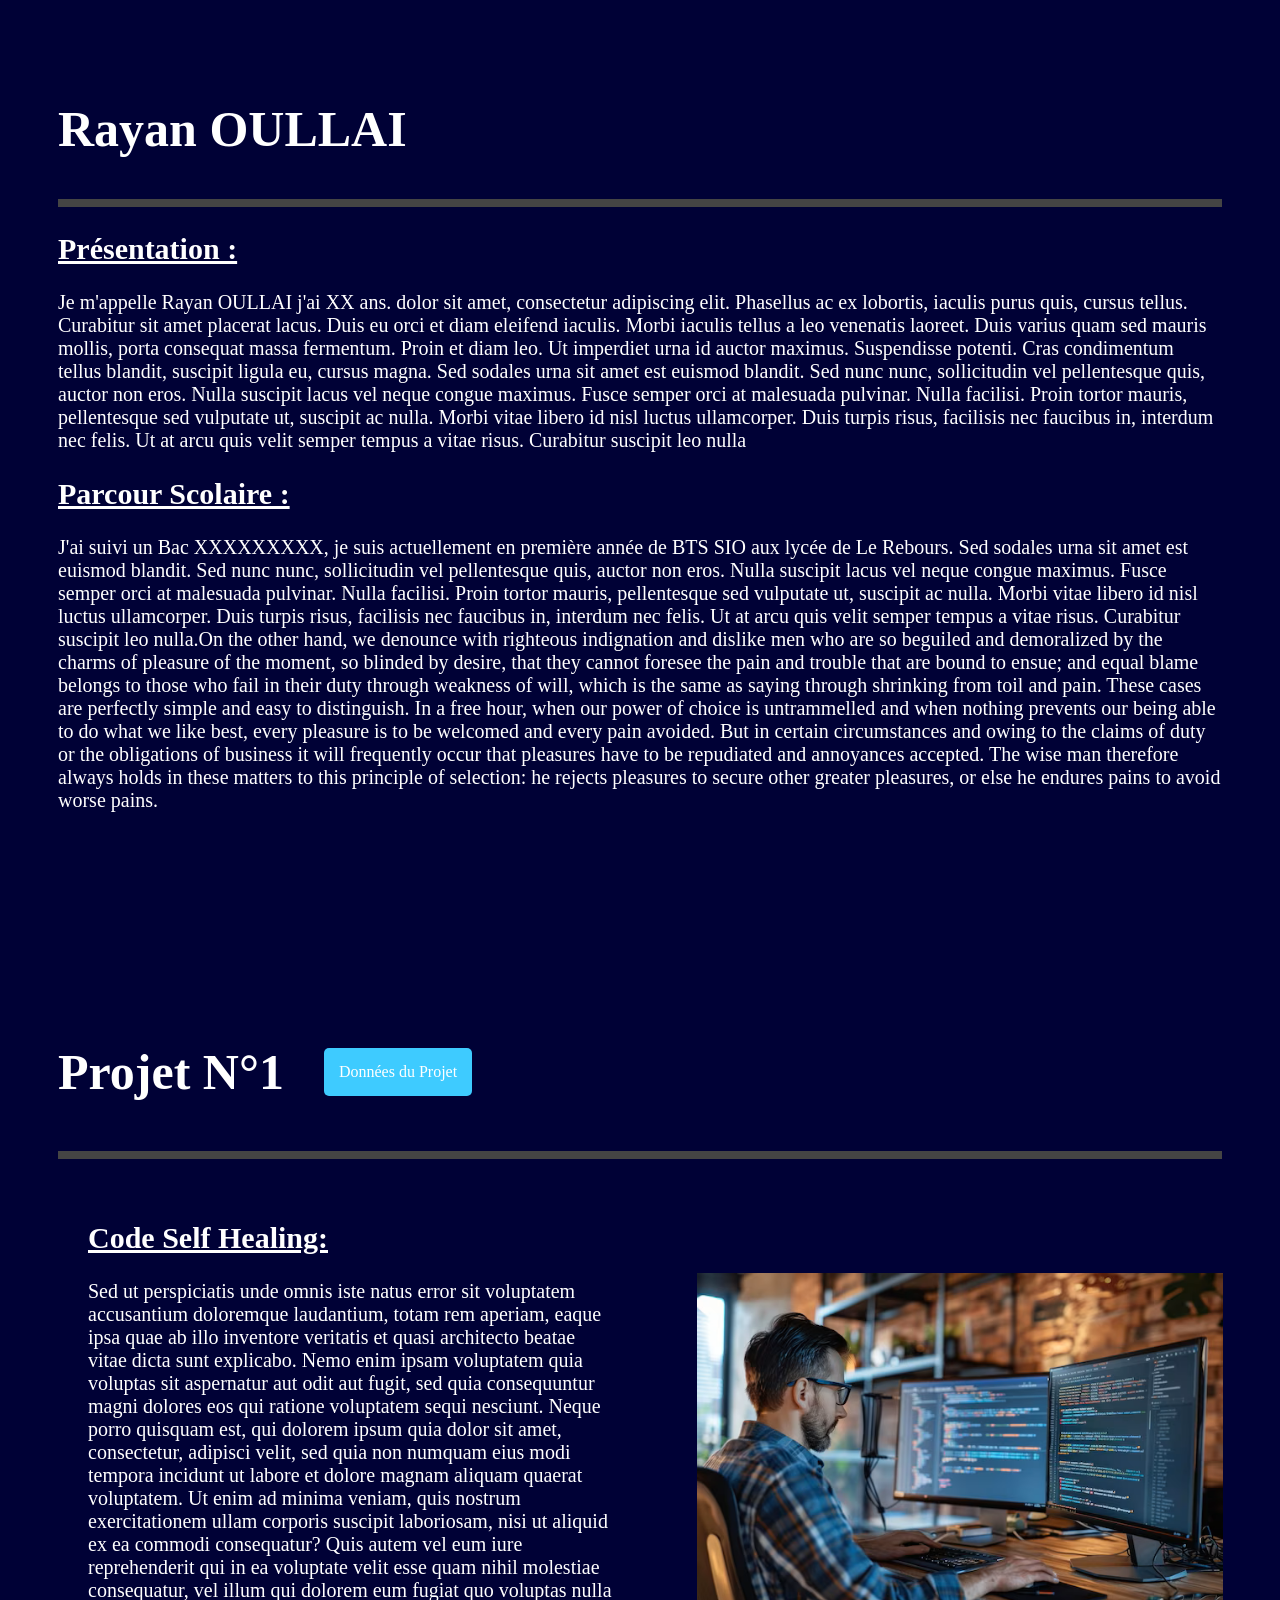
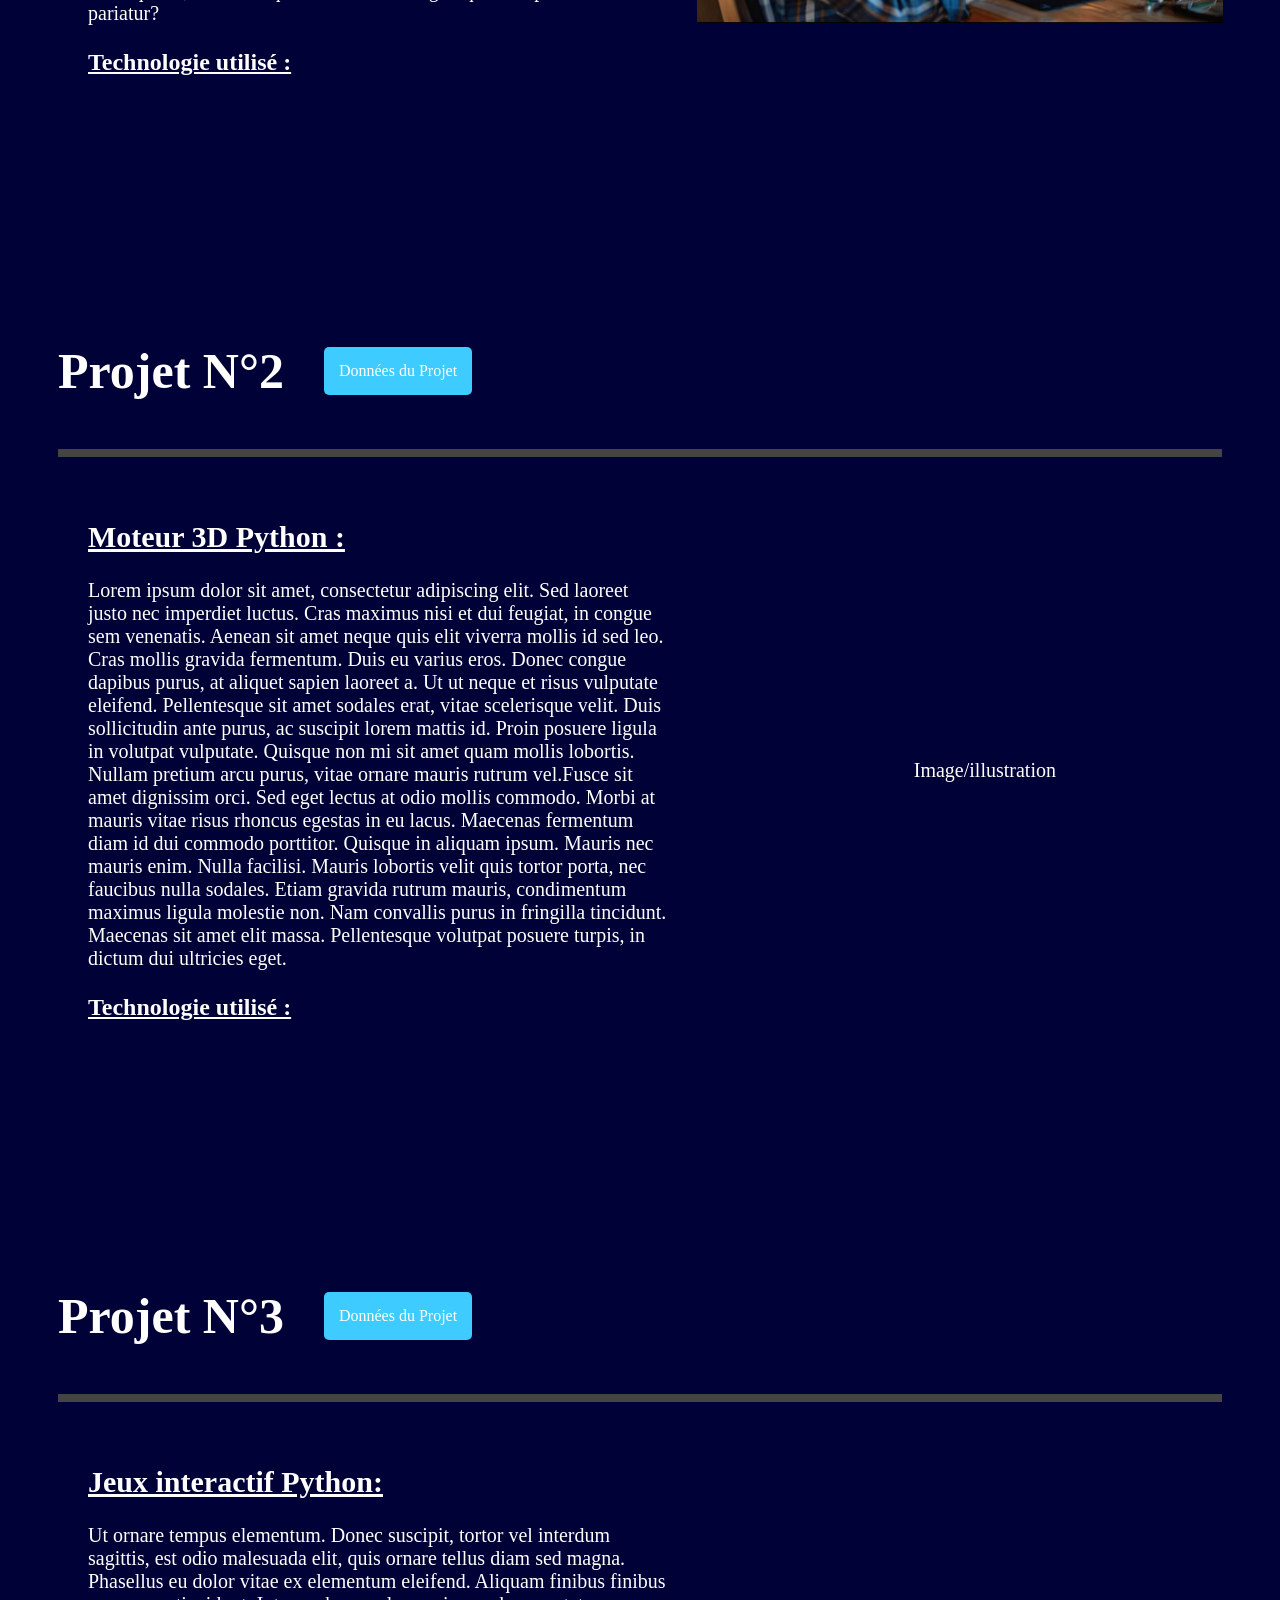
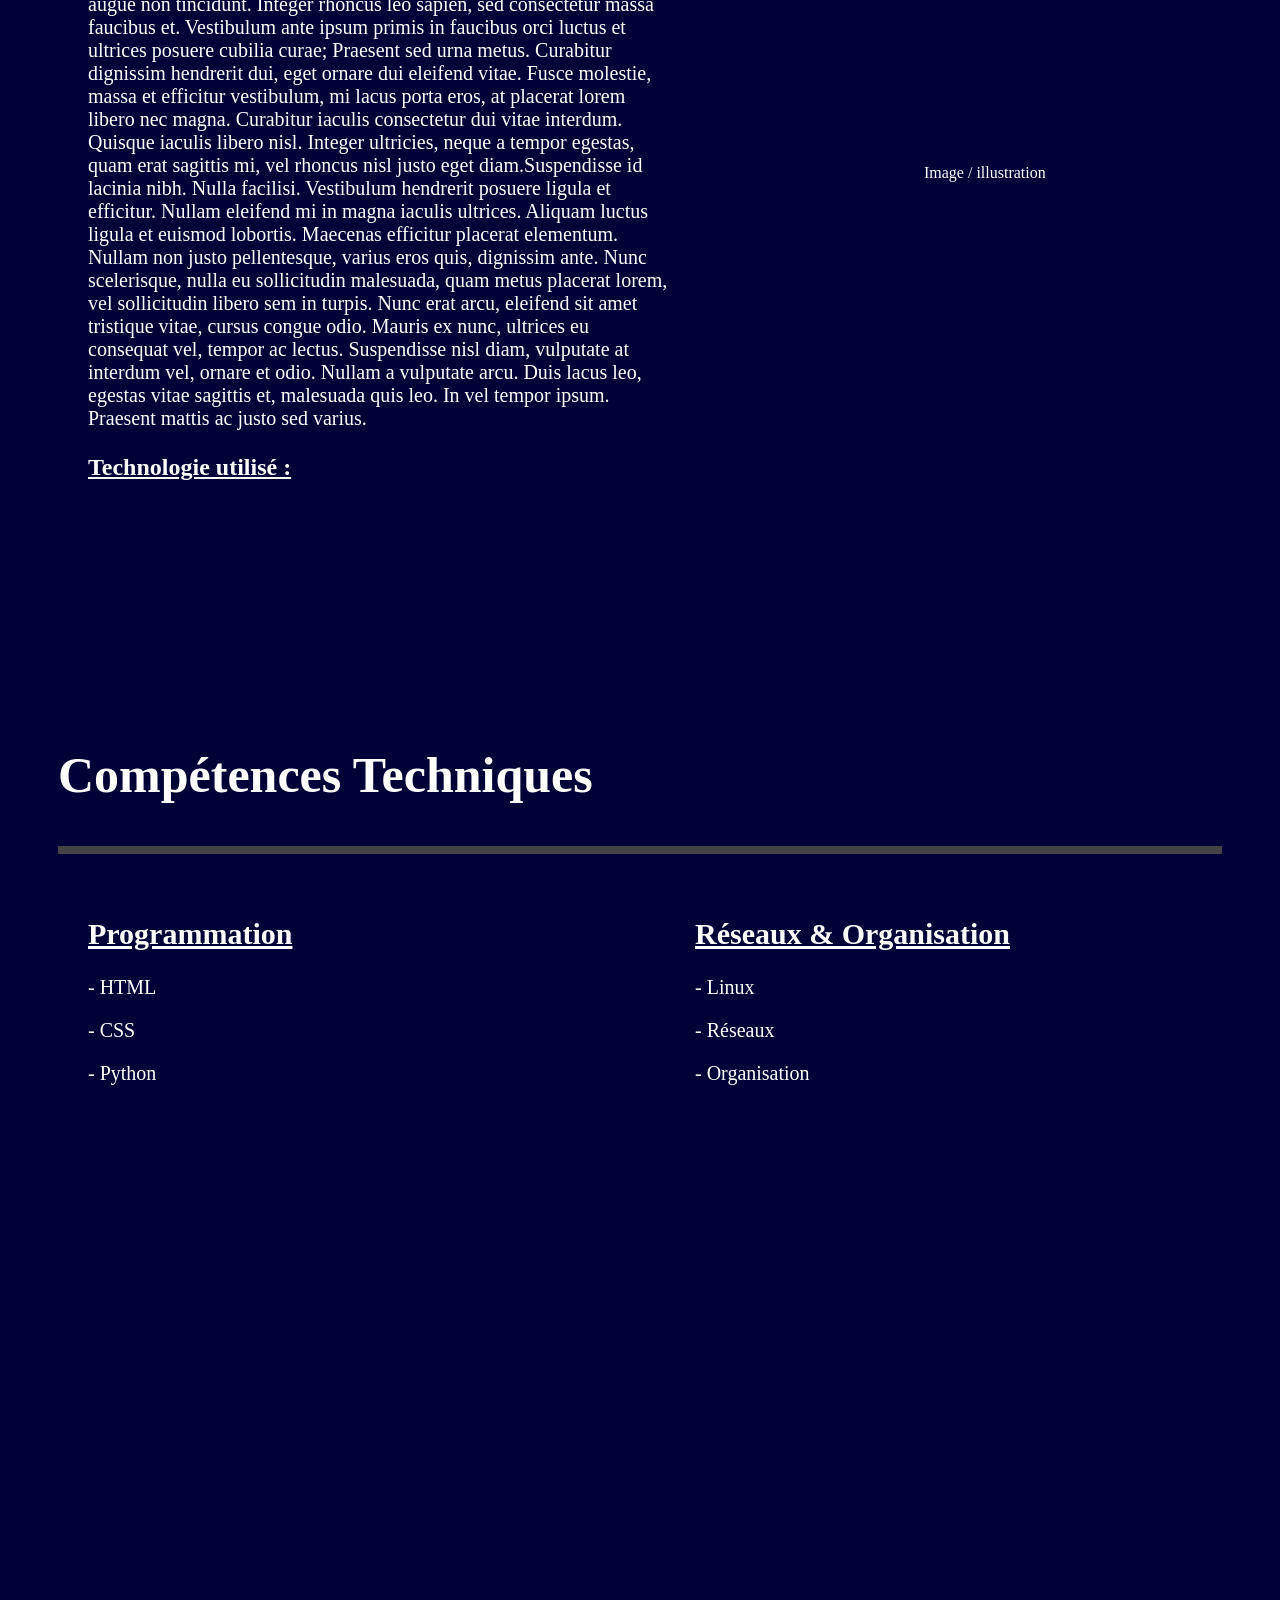
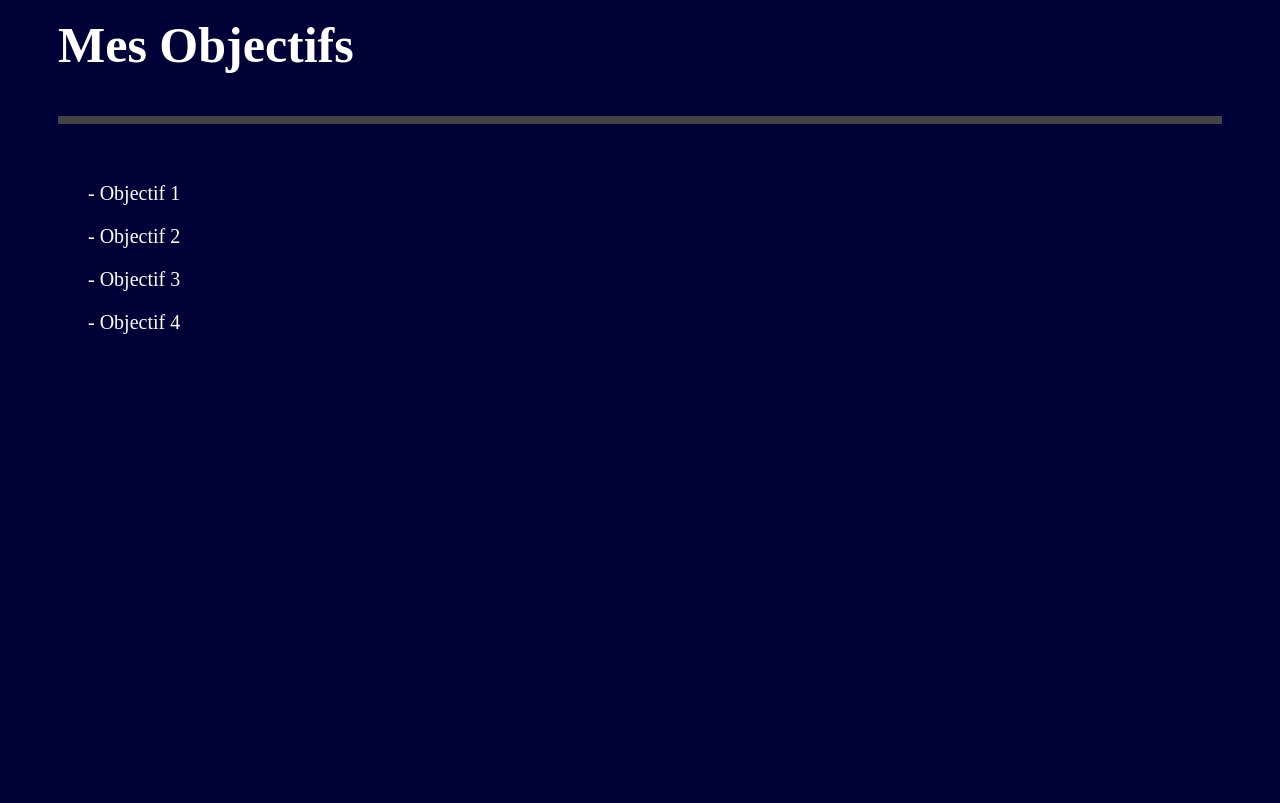
<file: index.html>
<!DOCTYPE html>
<!-- saved from url=(0043)https://miguelbigg.github.io/Portfolio-R.O/ -->
<html><head><meta http-equiv="Content-Type" content="text/html; charset=UTF-8">
<title>Portfolio - Rayan OULLAI</title>
<link rel="stylesheet" href="./Portfolio - Rayan OULLAI_files/style.css">
</head>
<body>

<section class="page">
    <h1>Rayan OULLAI</h1>
    <hr>
    <h2>Présentation :</h2>
    <p>Je m'appelle Rayan OULLAI j'ai XX ans. dolor sit amet, consectetur adipiscing elit. Phasellus ac ex lobortis, iaculis purus quis, cursus tellus. Curabitur sit amet placerat lacus. Duis eu orci et diam eleifend iaculis. Morbi iaculis tellus a leo venenatis laoreet. Duis varius quam sed mauris mollis, porta consequat massa fermentum. Proin et diam leo. Ut imperdiet urna id auctor maximus. Suspendisse potenti. Cras condimentum tellus blandit, suscipit ligula eu, cursus magna. Sed sodales urna sit amet est euismod blandit. Sed nunc nunc, sollicitudin vel pellentesque quis, auctor non eros. Nulla suscipit lacus vel neque congue maximus. Fusce semper orci at malesuada pulvinar. Nulla facilisi. Proin tortor mauris, pellentesque sed vulputate ut, suscipit ac nulla. Morbi vitae libero id nisl luctus ullamcorper. Duis turpis risus, facilisis nec faucibus in, interdum nec felis. Ut at arcu quis velit semper tempus a vitae risus. Curabitur suscipit leo nulla</p>
    <h2>Parcour Scolaire :</h2>
    <p>J'ai suivi un Bac XXXXXXXXX, je suis actuellement en première année de BTS SIO aux lycée de Le Rebours. Sed sodales urna sit amet est euismod blandit. Sed nunc nunc, sollicitudin vel pellentesque quis, auctor non eros. Nulla suscipit lacus vel neque congue maximus. Fusce semper orci at malesuada pulvinar. Nulla facilisi. Proin tortor mauris, pellentesque sed vulputate ut, suscipit ac nulla. Morbi vitae libero id nisl luctus ullamcorper. Duis turpis risus, facilisis nec faucibus in, interdum nec felis. Ut at arcu quis velit semper tempus a vitae risus. Curabitur suscipit leo nulla.On the other hand, we denounce with righteous indignation and dislike men who are so beguiled and demoralized by the charms of pleasure of the moment, so blinded by desire, that they cannot foresee the pain and trouble that are bound to ensue; and equal blame belongs to those who fail in their duty through weakness of will, which is the same as saying through shrinking from toil and pain. These cases are perfectly simple and easy to distinguish. In a free hour, when our power of choice is untrammelled and when nothing prevents our being able to do what we like best, every pleasure is to be welcomed and every pain avoided. But in certain circumstances and owing to the claims of duty or the obligations of business it will frequently occur that pleasures have to be repudiated and annoyances accepted. The wise man therefore always holds in these matters to this principle of selection: he rejects pleasures to secure other greater pleasures, or else he endures pains to avoid worse pains.</p>
</section>

<section class="page">
    <div class="titre-projet">
        <h1>Projet N°1</h1>
        <a href="https://miguelbigg.github.io/Portfolio-R.O/projet1.html" class="bouton">Données du Projet</a>
    </div>
    <hr>
    <div class="projet">
        <div class="infos">
            <h2>Code Self Healing:</h2>
            <p>Sed ut perspiciatis unde omnis iste natus error sit voluptatem accusantium doloremque laudantium, totam rem aperiam, eaque ipsa quae ab illo inventore veritatis et quasi architecto beatae vitae dicta sunt explicabo. Nemo enim ipsam voluptatem quia voluptas sit aspernatur aut odit aut fugit, sed quia consequuntur magni dolores eos qui ratione voluptatem sequi nesciunt. Neque porro quisquam est, qui dolorem ipsum quia dolor sit amet, consectetur, adipisci velit, sed quia non numquam eius modi tempora incidunt ut labore et dolore magnam aliquam quaerat voluptatem. Ut enim ad minima veniam, quis nostrum exercitationem ullam corporis suscipit laboriosam, nisi ut aliquid ex ea commodi consequatur? Quis autem vel eum iure reprehenderit qui in ea voluptate velit esse quam nihil molestiae consequatur, vel illum qui dolorem eum fugiat quo voluptas nulla pariatur?</p>
            <h3>Technologie utilisé :</h3>
        </div>
        <div class="image">
            <img src="./Portfolio - Rayan OULLAI_files/img_guy_coding.png" alt="Guy coding on a computer" style="width: 560px; height: 350px;">
        </div>
    </div>
</section>

<section class="page">
    <div class="titre-projet">
        <h1>Projet N°2</h1>
        <a href="https://miguelbigg.github.io/Portfolio-R.O/projet2.html" class="bouton">Données du Projet</a>
    </div>
    <hr>
    <div class="projet">
        <div class="infos">
            <h2>Moteur 3D Python :</h2>
            <p>Lorem ipsum dolor sit amet, consectetur adipiscing elit. Sed laoreet justo nec imperdiet luctus. Cras maximus nisi et dui feugiat, in congue sem venenatis. Aenean sit amet neque quis elit viverra mollis id sed leo. Cras mollis gravida fermentum. Duis eu varius eros. Donec congue dapibus purus, at aliquet sapien laoreet a. Ut ut neque et risus vulputate eleifend. Pellentesque sit amet sodales erat, vitae scelerisque velit. Duis sollicitudin ante purus, ac suscipit lorem mattis id. Proin posuere ligula in volutpat vulputate. Quisque non mi sit amet quam mollis lobortis. Nullam pretium arcu purus, vitae ornare mauris rutrum vel.Fusce sit amet dignissim orci. Sed eget lectus at odio mollis commodo. Morbi at mauris vitae risus rhoncus egestas in eu lacus. Maecenas fermentum diam id dui commodo porttitor. Quisque in aliquam ipsum. Mauris nec mauris enim. Nulla facilisi. Mauris lobortis velit quis tortor porta, nec faucibus nulla sodales. Etiam gravida rutrum mauris, condimentum maximus ligula molestie non. Nam convallis purus in fringilla tincidunt. Maecenas sit amet elit massa. Pellentesque volutpat posuere turpis, in dictum dui ultricies eget.</p>
            <h3>Technologie utilisé :</h3>
        </div>
        <div class="image">
            <p>Image/illustration</p>
        </div>
    </div>
</section>

<section class="page">
    <div class="titre-projet">
        <h1>Projet N°3</h1>
        <a href="https://miguelbigg.github.io/Portfolio-R.O/projet3.html" class="bouton">Données du Projet</a>
    </div>
    <hr>

    <div class="projet">
        <div class="infos">
            <h2>Jeux interactif Python:</h2>
            <p>Ut ornare tempus elementum. Donec suscipit, tortor vel interdum sagittis, est odio malesuada elit, quis ornare tellus diam sed magna. Phasellus eu dolor vitae ex elementum eleifend. Aliquam finibus finibus augue non tincidunt. Integer rhoncus leo sapien, sed consectetur massa faucibus et. Vestibulum ante ipsum primis in faucibus orci luctus et ultrices posuere cubilia curae; Praesent sed urna metus. Curabitur dignissim hendrerit dui, eget ornare dui eleifend vitae. Fusce molestie, massa et efficitur vestibulum, mi lacus porta eros, at placerat lorem libero nec magna. Curabitur iaculis consectetur dui vitae interdum. Quisque iaculis libero nisl. Integer ultricies, neque a tempor egestas, quam erat sagittis mi, vel rhoncus nisl justo eget diam.Suspendisse id lacinia nibh. Nulla facilisi. Vestibulum hendrerit posuere ligula et efficitur. Nullam eleifend mi in magna iaculis ultrices. Aliquam luctus ligula et euismod lobortis. Maecenas efficitur placerat elementum. Nullam non justo pellentesque, varius eros quis, dignissim ante. Nunc scelerisque, nulla eu sollicitudin malesuada, quam metus placerat lorem, vel sollicitudin libero sem in turpis. Nunc erat arcu, eleifend sit amet tristique vitae, cursus congue odio. Mauris ex nunc, ultrices eu consequat vel, tempor ac lectus. Suspendisse nisl diam, vulputate at interdum vel, ornare et odio. Nullam a vulputate arcu. Duis lacus leo, egestas vitae sagittis et, malesuada quis leo. In vel tempor ipsum. Praesent mattis ac justo sed varius.</p>
            <h3>Technologie utilisé :</h3>
        </div>
        <div class="image">
            Image / illustration
        </div>
    </div>
</section>

<section class="page">
    <h1>Compétences Techniques</h1>
    <hr>
    <div class="competences">
        <div class="categorie">
            <h2>Programmation</h2>
            <p>- HTML</p>
            <p>- CSS</p>
            <p>- Python</p>
        </div>
        <div class="categorie">
            <h2>Réseaux &amp; Organisation</h2>
            <p>- Linux</p>
            <p>- Réseaux</p>
            <p>- Organisation</p>
        </div>
    </div>
</section>

<section class="page">
    <h1>Mes Objectifs</h1>
    <hr>
    <div class="objectifs">
        <p>- Objectif 1</p>
        <p>- Objectif 2</p>
        <p>- Objectif 3</p>
        <p>- Objectif 4</p>
    </div>
</section>



</body></html>
</file>
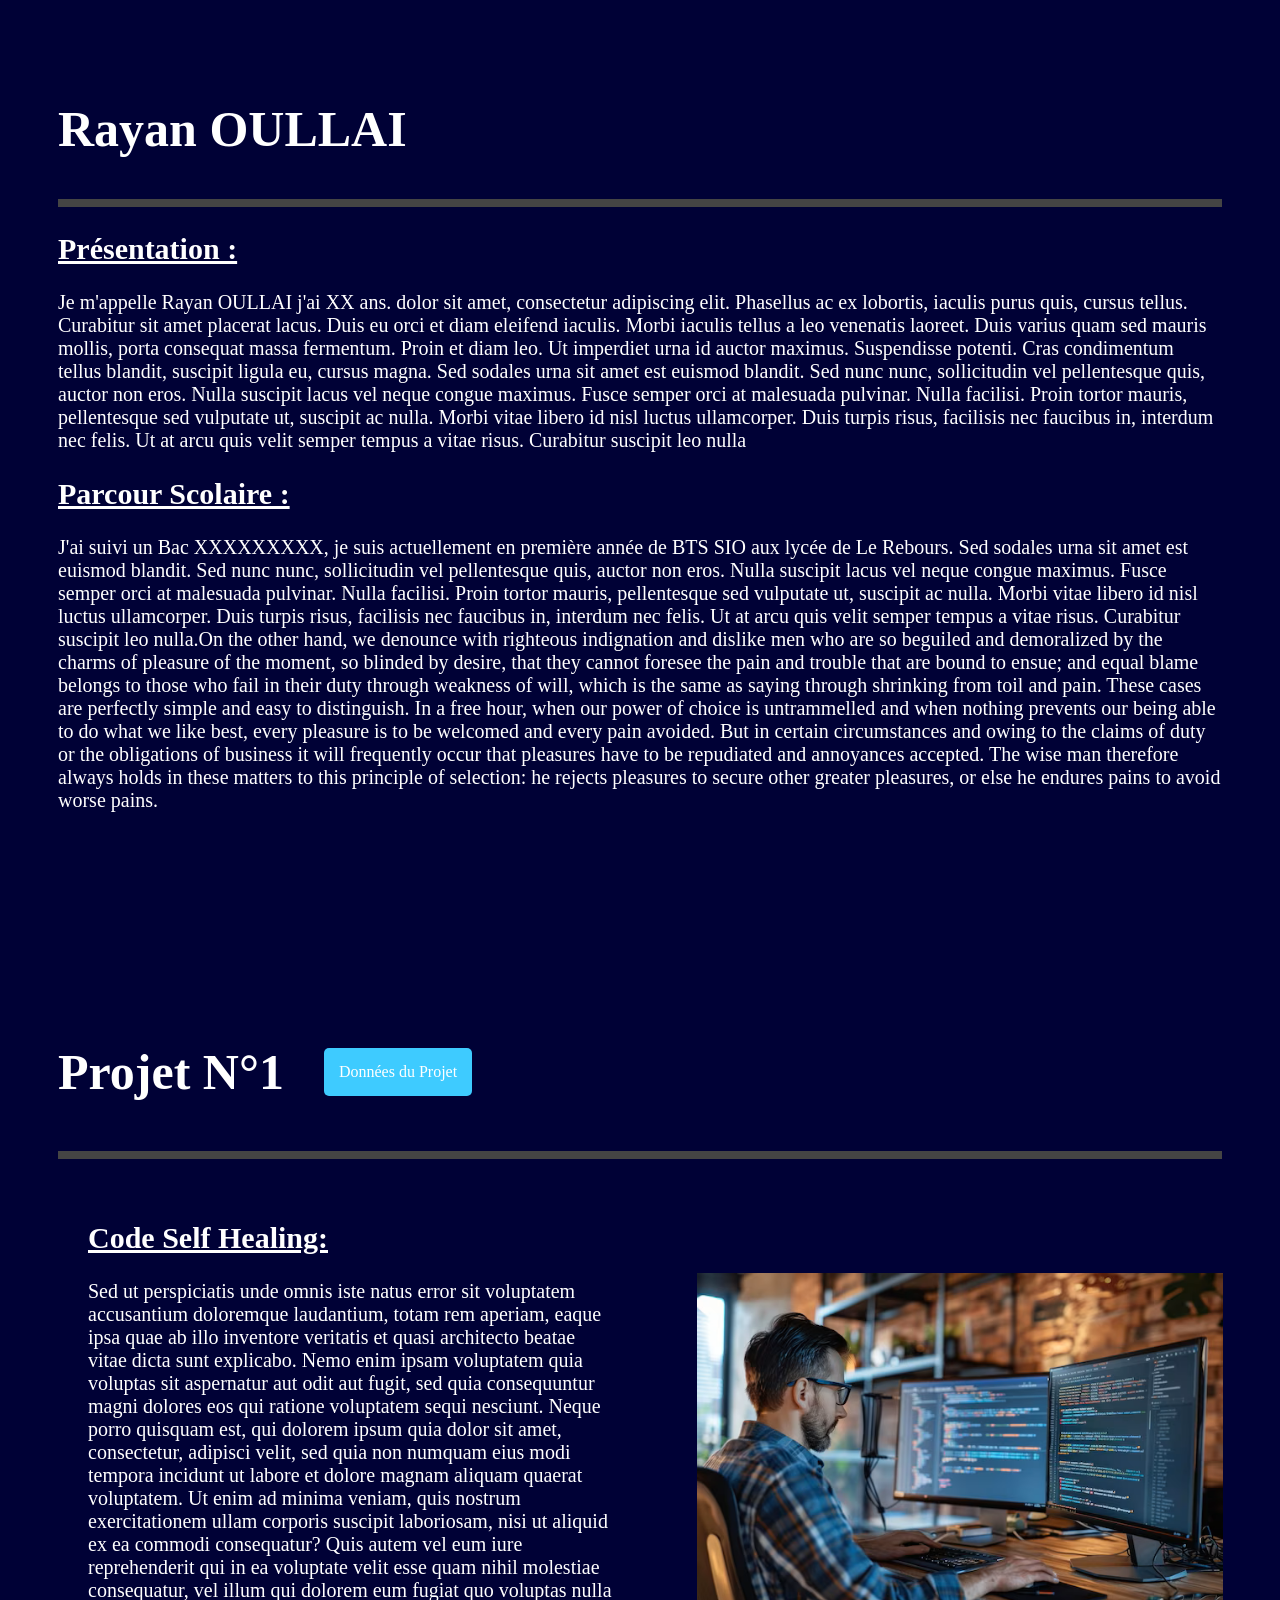
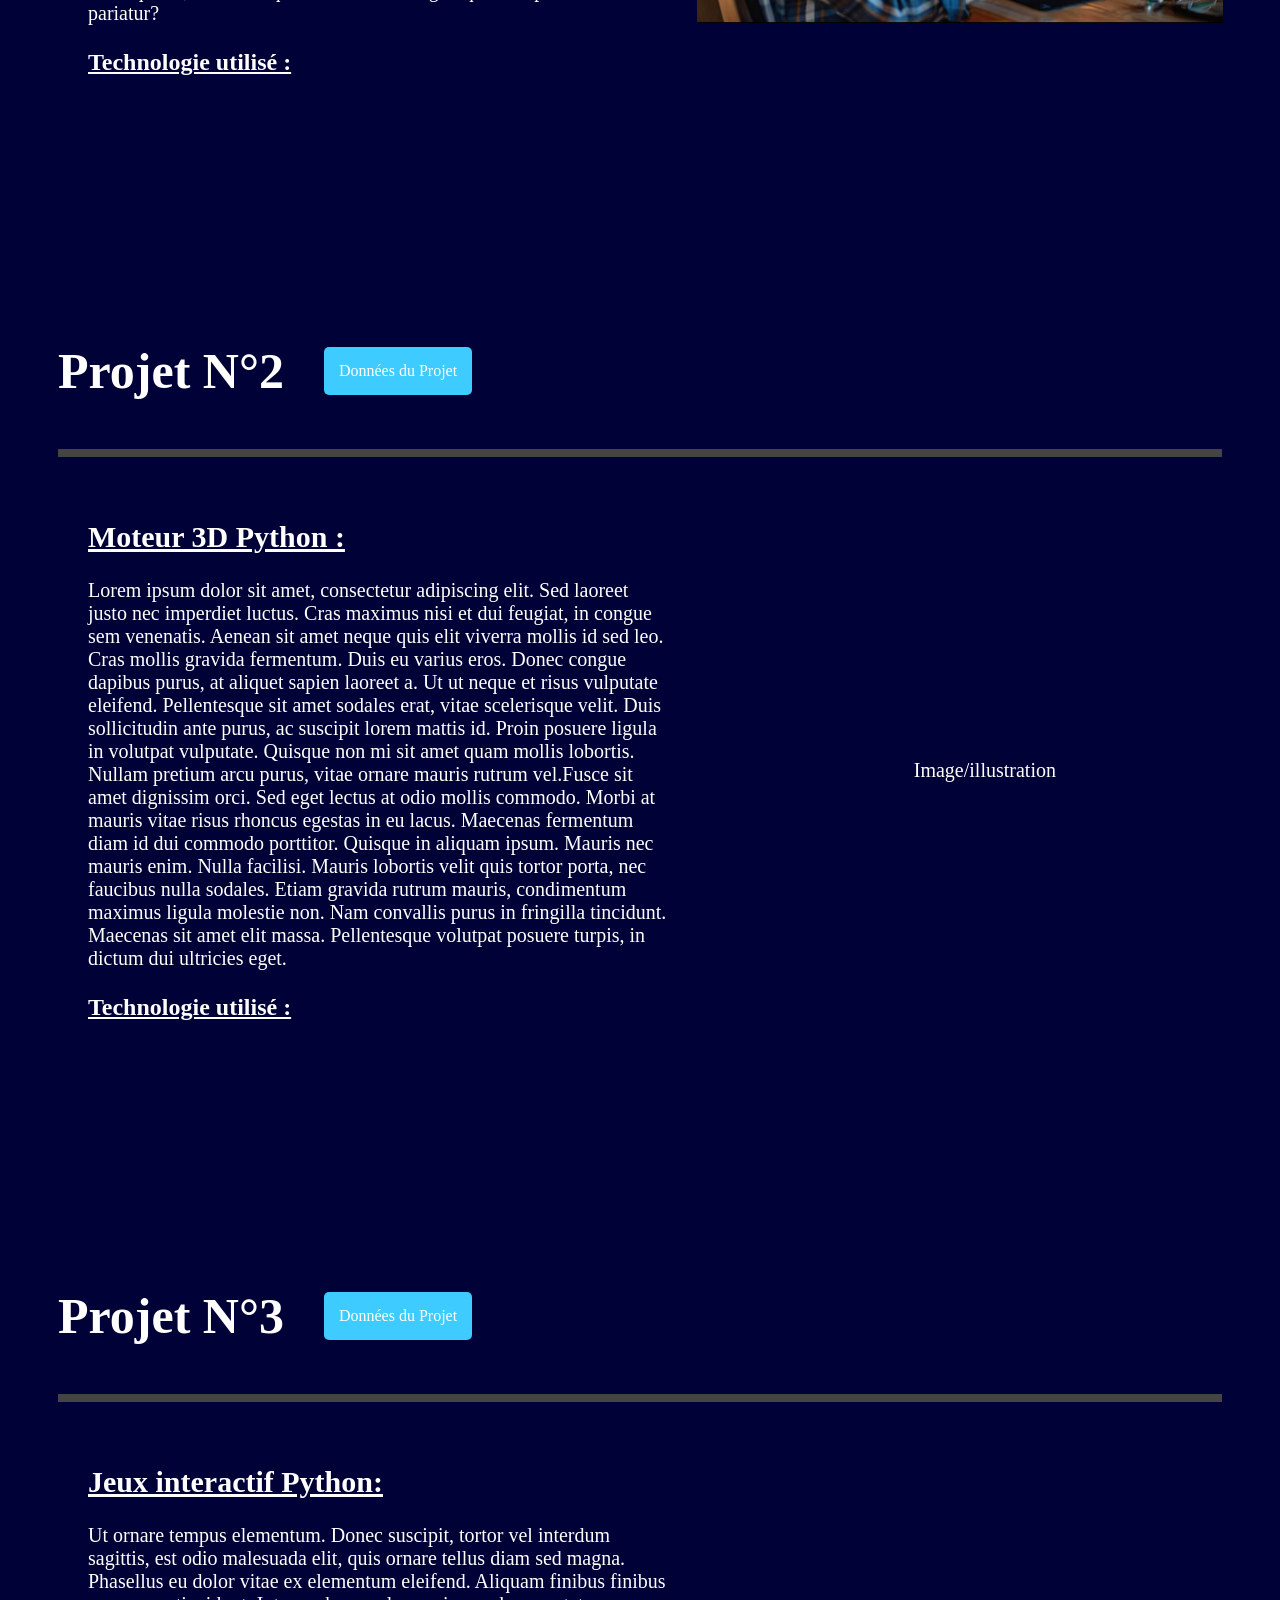
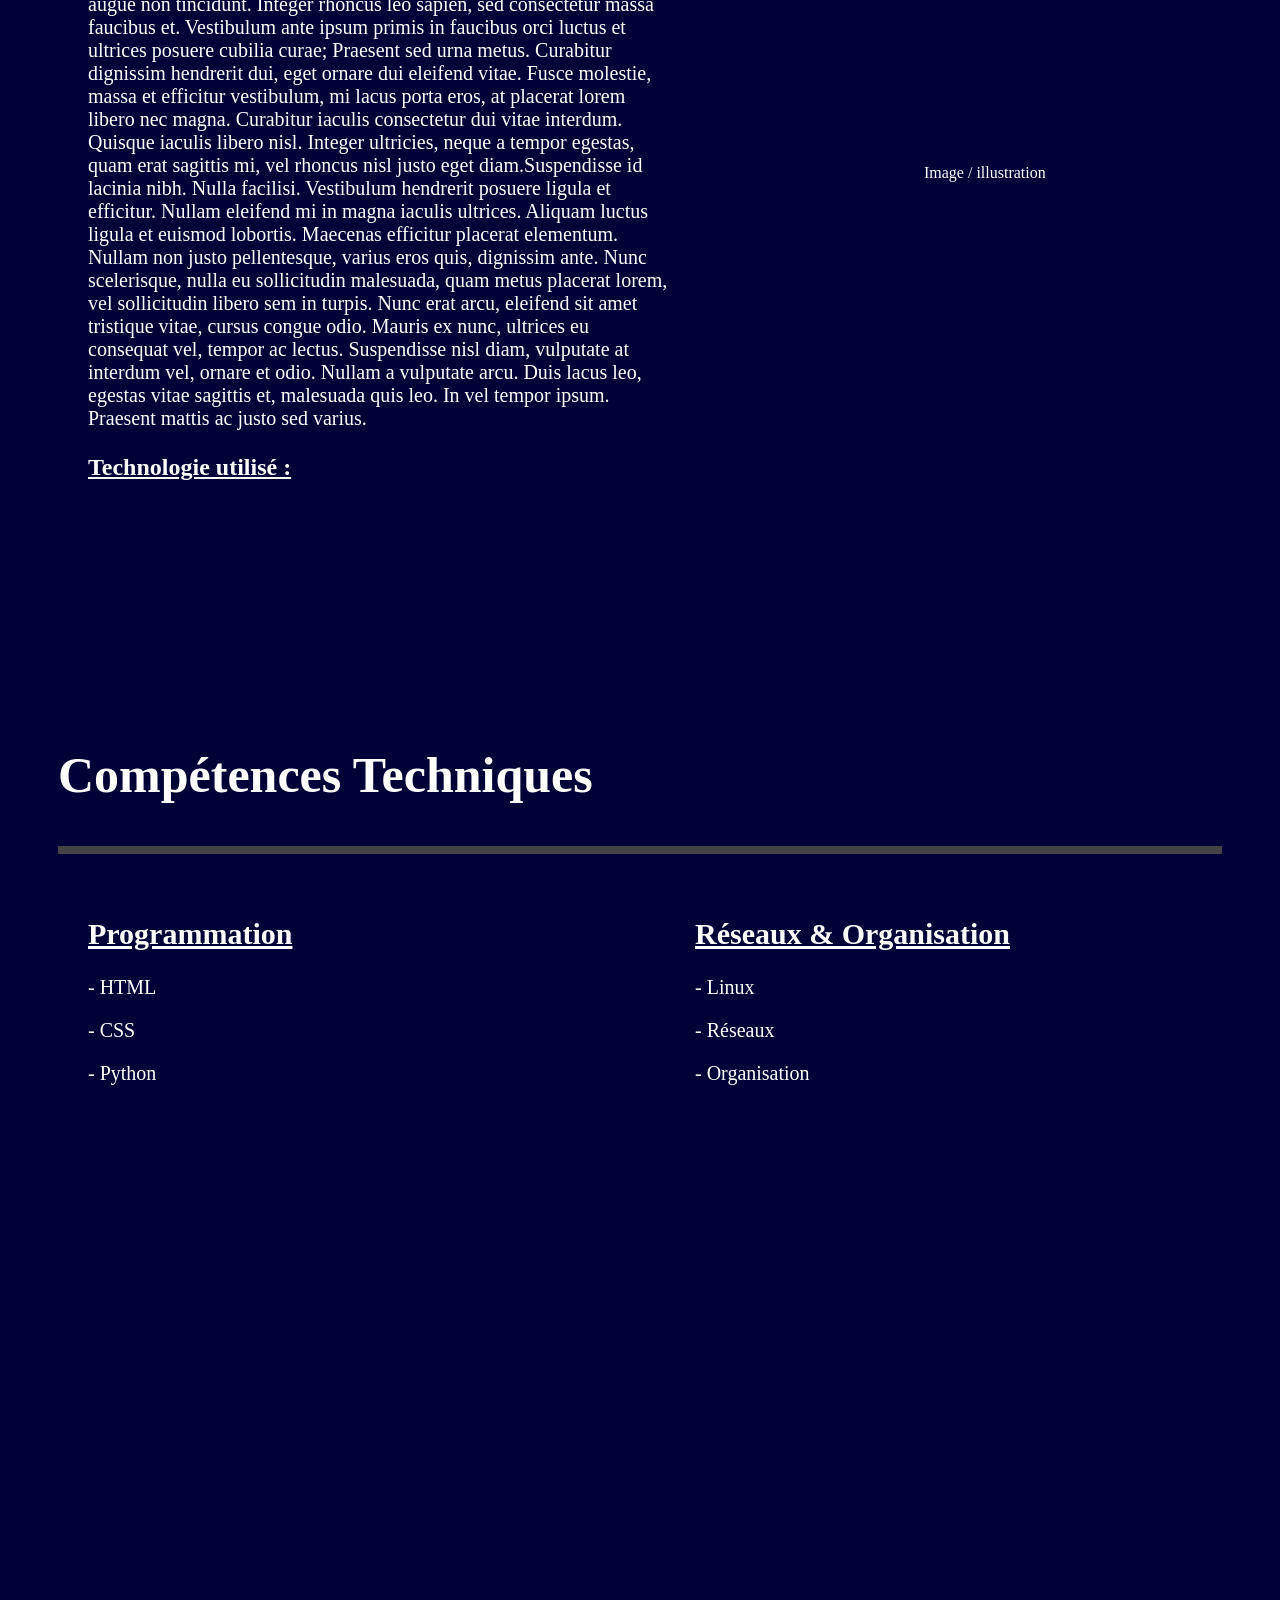
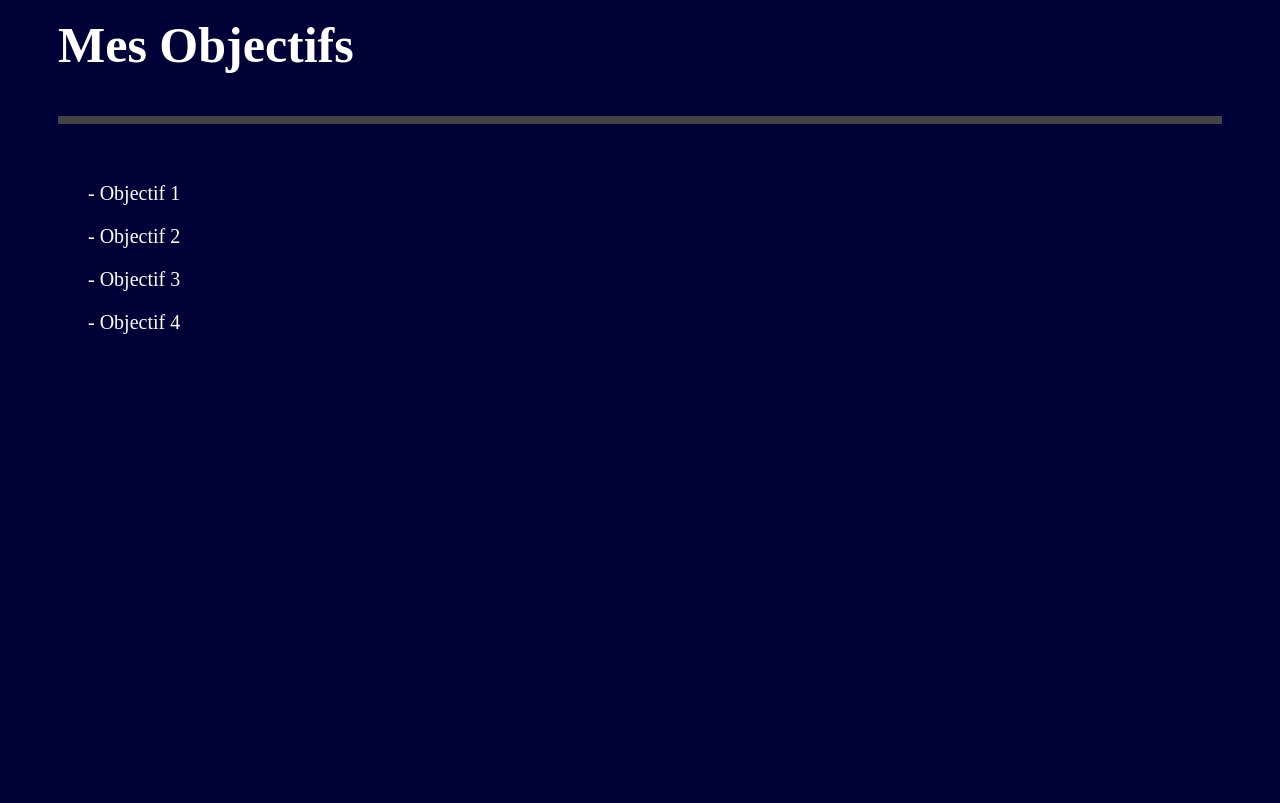
<file: index.html.html>
<!DOCTYPE html>
<!-- saved from url=(0043)https://miguelbigg.github.io/Portfolio-R.O/ -->
<html><head><meta http-equiv="Content-Type" content="text/html; charset=UTF-8">
<title>Portfolio - Rayan OULLAI</title>
<link rel="stylesheet" href="./Portfolio - Rayan OULLAI_files/style.css">
</head>
<body>

<section class="page">
    <h1>Rayan OULLAI</h1>
    <hr>
    <h2>Présentation :</h2>
    <p>Je m'appelle Rayan OULLAI j'ai XX ans. dolor sit amet, consectetur adipiscing elit. Phasellus ac ex lobortis, iaculis purus quis, cursus tellus. Curabitur sit amet placerat lacus. Duis eu orci et diam eleifend iaculis. Morbi iaculis tellus a leo venenatis laoreet. Duis varius quam sed mauris mollis, porta consequat massa fermentum. Proin et diam leo. Ut imperdiet urna id auctor maximus. Suspendisse potenti. Cras condimentum tellus blandit, suscipit ligula eu, cursus magna. Sed sodales urna sit amet est euismod blandit. Sed nunc nunc, sollicitudin vel pellentesque quis, auctor non eros. Nulla suscipit lacus vel neque congue maximus. Fusce semper orci at malesuada pulvinar. Nulla facilisi. Proin tortor mauris, pellentesque sed vulputate ut, suscipit ac nulla. Morbi vitae libero id nisl luctus ullamcorper. Duis turpis risus, facilisis nec faucibus in, interdum nec felis. Ut at arcu quis velit semper tempus a vitae risus. Curabitur suscipit leo nulla</p>
    <h2>Parcour Scolaire :</h2>
    <p>J'ai suivi un Bac XXXXXXXXX, je suis actuellement en première année de BTS SIO aux lycée de Le Rebours. Sed sodales urna sit amet est euismod blandit. Sed nunc nunc, sollicitudin vel pellentesque quis, auctor non eros. Nulla suscipit lacus vel neque congue maximus. Fusce semper orci at malesuada pulvinar. Nulla facilisi. Proin tortor mauris, pellentesque sed vulputate ut, suscipit ac nulla. Morbi vitae libero id nisl luctus ullamcorper. Duis turpis risus, facilisis nec faucibus in, interdum nec felis. Ut at arcu quis velit semper tempus a vitae risus. Curabitur suscipit leo nulla.On the other hand, we denounce with righteous indignation and dislike men who are so beguiled and demoralized by the charms of pleasure of the moment, so blinded by desire, that they cannot foresee the pain and trouble that are bound to ensue; and equal blame belongs to those who fail in their duty through weakness of will, which is the same as saying through shrinking from toil and pain. These cases are perfectly simple and easy to distinguish. In a free hour, when our power of choice is untrammelled and when nothing prevents our being able to do what we like best, every pleasure is to be welcomed and every pain avoided. But in certain circumstances and owing to the claims of duty or the obligations of business it will frequently occur that pleasures have to be repudiated and annoyances accepted. The wise man therefore always holds in these matters to this principle of selection: he rejects pleasures to secure other greater pleasures, or else he endures pains to avoid worse pains.</p>
</section>

<section class="page">
    <div class="titre-projet">
        <h1>Projet N°1</h1>
        <a href="https://miguelbigg.github.io/Portfolio-R.O/projet1.html" class="bouton">Données du Projet</a>
    </div>
    <hr>
    <div class="projet">
        <div class="infos">
            <h2>Code Self Healing:</h2>
            <p>Sed ut perspiciatis unde omnis iste natus error sit voluptatem accusantium doloremque laudantium, totam rem aperiam, eaque ipsa quae ab illo inventore veritatis et quasi architecto beatae vitae dicta sunt explicabo. Nemo enim ipsam voluptatem quia voluptas sit aspernatur aut odit aut fugit, sed quia consequuntur magni dolores eos qui ratione voluptatem sequi nesciunt. Neque porro quisquam est, qui dolorem ipsum quia dolor sit amet, consectetur, adipisci velit, sed quia non numquam eius modi tempora incidunt ut labore et dolore magnam aliquam quaerat voluptatem. Ut enim ad minima veniam, quis nostrum exercitationem ullam corporis suscipit laboriosam, nisi ut aliquid ex ea commodi consequatur? Quis autem vel eum iure reprehenderit qui in ea voluptate velit esse quam nihil molestiae consequatur, vel illum qui dolorem eum fugiat quo voluptas nulla pariatur?</p>
            <h3>Technologie utilisé :</h3>
        </div>
        <div class="image">
            <img src="./Portfolio - Rayan OULLAI_files/img_guy_coding.png" alt="Guy coding on a computer" style="width: 560px; height: 350px;">
        </div>
    </div>
</section>

<section class="page">
    <div class="titre-projet">
        <h1>Projet N°2</h1>
        <a href="https://miguelbigg.github.io/Portfolio-R.O/projet2.html" class="bouton">Données du Projet</a>
    </div>
    <hr>
    <div class="projet">
        <div class="infos">
            <h2>Moteur 3D Python :</h2>
            <p>Lorem ipsum dolor sit amet, consectetur adipiscing elit. Sed laoreet justo nec imperdiet luctus. Cras maximus nisi et dui feugiat, in congue sem venenatis. Aenean sit amet neque quis elit viverra mollis id sed leo. Cras mollis gravida fermentum. Duis eu varius eros. Donec congue dapibus purus, at aliquet sapien laoreet a. Ut ut neque et risus vulputate eleifend. Pellentesque sit amet sodales erat, vitae scelerisque velit. Duis sollicitudin ante purus, ac suscipit lorem mattis id. Proin posuere ligula in volutpat vulputate. Quisque non mi sit amet quam mollis lobortis. Nullam pretium arcu purus, vitae ornare mauris rutrum vel.Fusce sit amet dignissim orci. Sed eget lectus at odio mollis commodo. Morbi at mauris vitae risus rhoncus egestas in eu lacus. Maecenas fermentum diam id dui commodo porttitor. Quisque in aliquam ipsum. Mauris nec mauris enim. Nulla facilisi. Mauris lobortis velit quis tortor porta, nec faucibus nulla sodales. Etiam gravida rutrum mauris, condimentum maximus ligula molestie non. Nam convallis purus in fringilla tincidunt. Maecenas sit amet elit massa. Pellentesque volutpat posuere turpis, in dictum dui ultricies eget.</p>
            <h3>Technologie utilisé :</h3>
        </div>
        <div class="image">
            <p>Image/illustration</p>
        </div>
    </div>
</section>

<section class="page">
    <div class="titre-projet">
        <h1>Projet N°3</h1>
        <a href="https://miguelbigg.github.io/Portfolio-R.O/projet3.html" class="bouton">Données du Projet</a>
    </div>
    <hr>

    <div class="projet">
        <div class="infos">
            <h2>Jeux interactif Python:</h2>
            <p>Ut ornare tempus elementum. Donec suscipit, tortor vel interdum sagittis, est odio malesuada elit, quis ornare tellus diam sed magna. Phasellus eu dolor vitae ex elementum eleifend. Aliquam finibus finibus augue non tincidunt. Integer rhoncus leo sapien, sed consectetur massa faucibus et. Vestibulum ante ipsum primis in faucibus orci luctus et ultrices posuere cubilia curae; Praesent sed urna metus. Curabitur dignissim hendrerit dui, eget ornare dui eleifend vitae. Fusce molestie, massa et efficitur vestibulum, mi lacus porta eros, at placerat lorem libero nec magna. Curabitur iaculis consectetur dui vitae interdum. Quisque iaculis libero nisl. Integer ultricies, neque a tempor egestas, quam erat sagittis mi, vel rhoncus nisl justo eget diam.Suspendisse id lacinia nibh. Nulla facilisi. Vestibulum hendrerit posuere ligula et efficitur. Nullam eleifend mi in magna iaculis ultrices. Aliquam luctus ligula et euismod lobortis. Maecenas efficitur placerat elementum. Nullam non justo pellentesque, varius eros quis, dignissim ante. Nunc scelerisque, nulla eu sollicitudin malesuada, quam metus placerat lorem, vel sollicitudin libero sem in turpis. Nunc erat arcu, eleifend sit amet tristique vitae, cursus congue odio. Mauris ex nunc, ultrices eu consequat vel, tempor ac lectus. Suspendisse nisl diam, vulputate at interdum vel, ornare et odio. Nullam a vulputate arcu. Duis lacus leo, egestas vitae sagittis et, malesuada quis leo. In vel tempor ipsum. Praesent mattis ac justo sed varius.</p>
            <h3>Technologie utilisé :</h3>
        </div>
        <div class="image">
            Image / illustration
        </div>
    </div>
</section>

<section class="page">
    <h1>Compétences Techniques</h1>
    <hr>
    <div class="competences">
        <div class="categorie">
            <h2>Programmation</h2>
            <p>- HTML</p>
            <p>- CSS</p>
            <p>- Python</p>
        </div>
        <div class="categorie">
            <h2>Réseaux &amp; Organisation</h2>
            <p>- Linux</p>
            <p>- Réseaux</p>
            <p>- Organisation</p>
        </div>
    </div>
</section>

<section class="page">
    <h1>Mes Objectifs</h1>
    <hr>
    <div class="objectifs">
        <p>- Objectif 1</p>
        <p>- Objectif 2</p>
        <p>- Objectif 3</p>
        <p>- Objectif 4</p>
    </div>
</section>



</body></html>
</file>
<file: Portfolio - Rayan OULLAI_files/style.css>
body {
    background-color: #000136;
    color: white;
}

.page {
    min-height: 700px;
    padding: 50px;
    border-bottom: 70px solid #000136;
}

h1 { font-size: 50px; }
h2 { font-size: 30px; text-decoration: underline; }
h3 { font-size: 24px; text-decoration: underline;}
p { font-size: 20px; }
hr { border: none; border-top: 8px solid #444; }

.titre-projet {
    display: flex;
    align-items: center;
    gap: 20px;
}

.projet, .competences {
    display: flex;
    gap: 50px;
}

.infos, .categorie, .objectifs {
    padding: 30px;
}

.infos { width: 55%; }
.categorie { width: 50%; }

.image {
    width: 45%;
    display: flex;
    justify-content: center;
    align-items: center;
}

.bouton {
    background-color: #3ecbff;
    color: white;
    padding: 15px;
    border-radius: 5px ;
    text-decoration: none;
    display: inline-block;
    margin-left: 20px;
}
</file>
